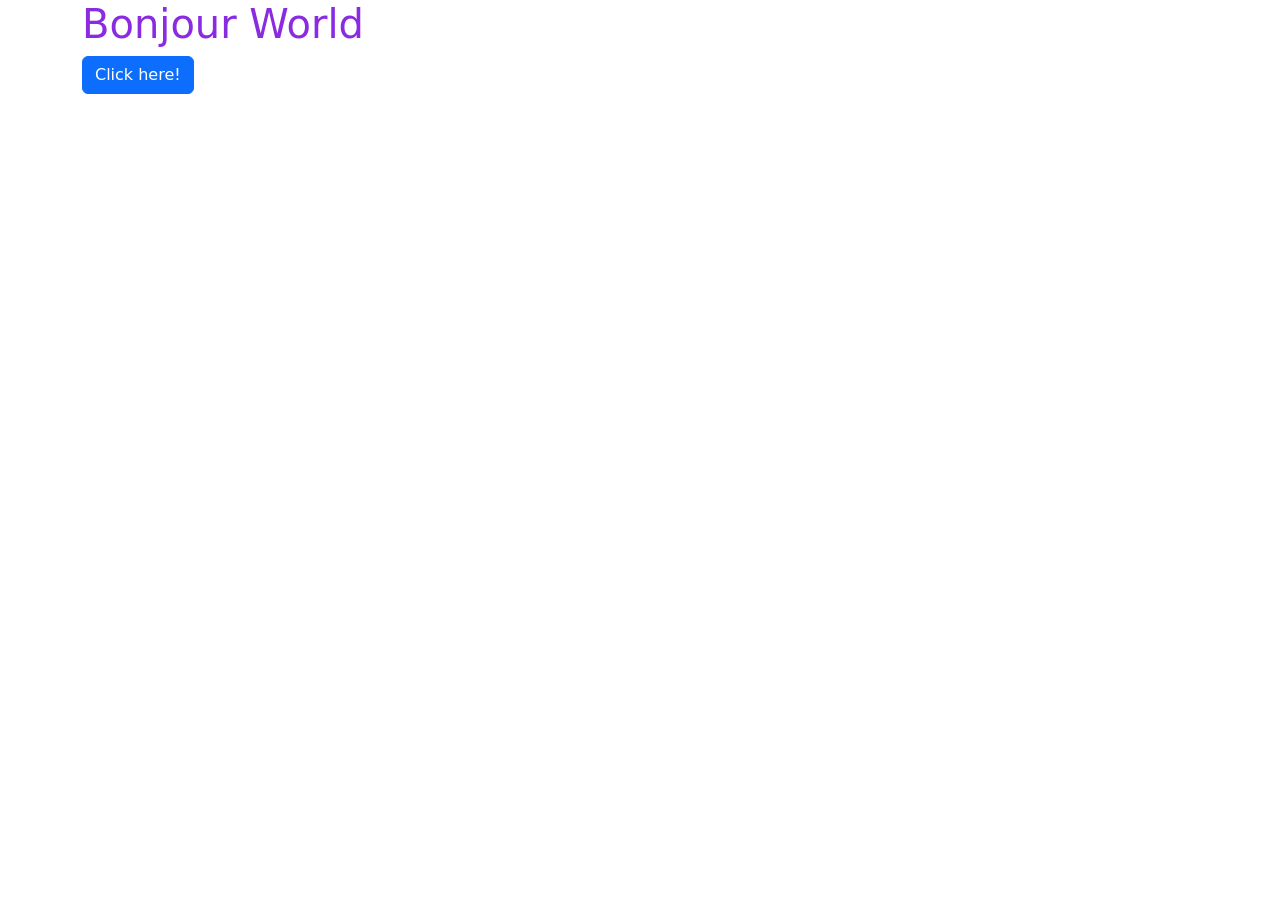
<file: final-weather-app-project/index.html>
<!DOCTYPE html>
<html lang="en">
  <head>
    <meta charset="UTF-8" />
    <meta http-equiv="X-UA-Compatible" content="IE=edge" />
    <meta name="viewport" content="width=device-width, initial-scale=1.0" />
    <title>The Best Weather App</title>
    <link
      href="https://cdn.jsdelivr.net/npm/bootstrap@5.3.0/dist/css/bootstrap.min.css"
      rel="stylesheet"
      integrity="sha384-9ndCyUaIbzAi2FUVXJi0CjmCapSmO7SnpJef0486qhLnuZ2cdeRhO02iuK6FUUVM"
      crossorigin="anonymous"
    />
    <link rel="stylesheet" href="src/styles.css" />
  </head>
  <body>
    <div class="container">
      <h1>Bonjour World</h1>
      <a href="" class="btn btn-primary">Click here!</a>
    </div>
    <script src="src/app.js"></script>
  </body>
</html>
</file>
<file: final-weather-app-project/src/styles.css>
h1 {
  color: blueviolet;
}
</file>
